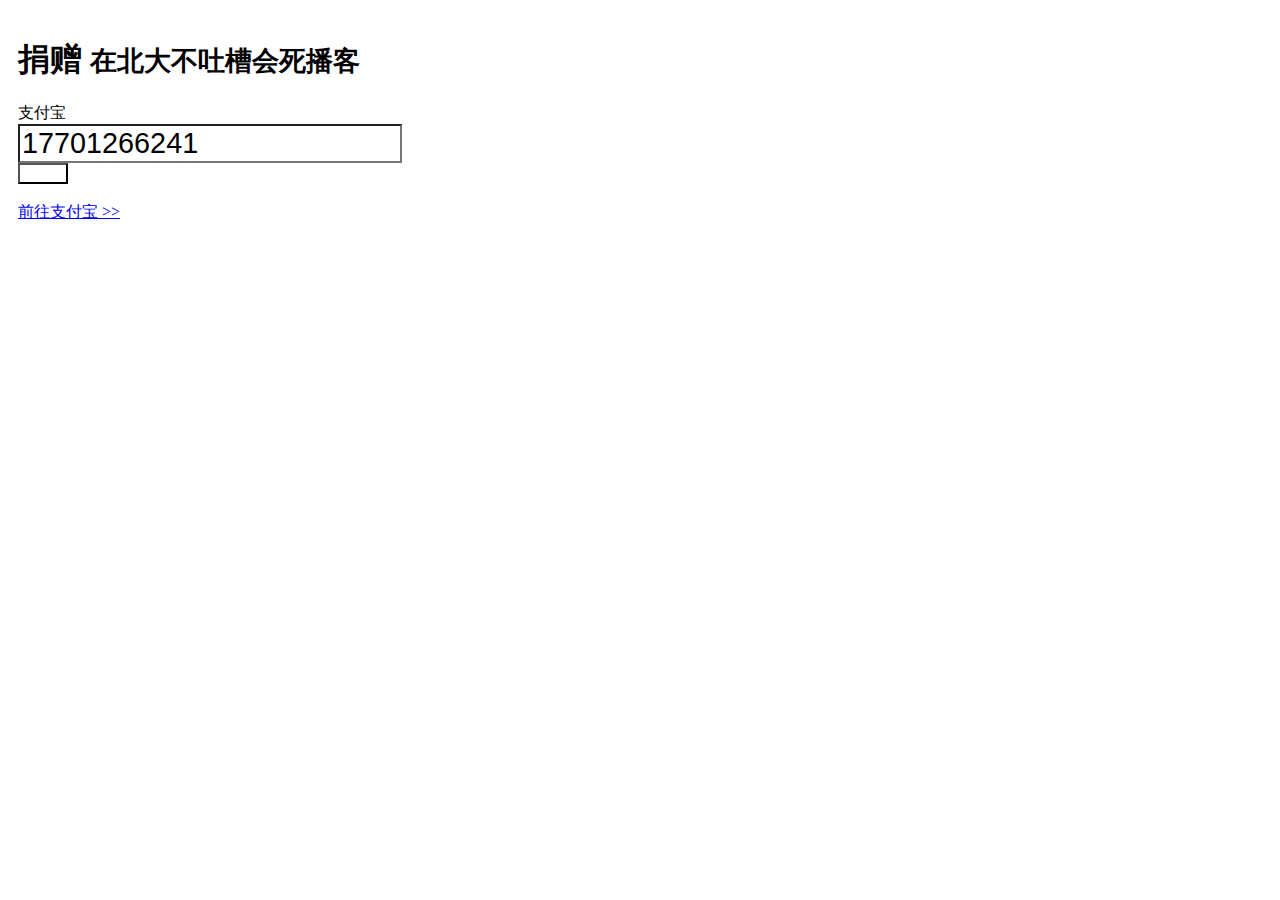
<file: donate-alipay.html>
<html>
<head>
    <meta charset="utf-8">
    <meta name="viewport" content="width=device-width, initial-scale=1">
    <title>捐赠 - 在北大不吐槽会死播客</title>
    <link rel="stylesheet" type="text/css" href="http://cdn.staticfile.org/twitter-bootstrap/3.2.0/css/bootstrap.min.css">
    <link rel="stylesheet" type="text/css" href="style/donate-alipay.css">
    <script type="text/javascript" src="http://cdn.staticfile.org/jquery/1.7.1/jquery.min.js"></script>
    <script type="text/javascript" src="http://cdn.staticfile.org/zeroclipboard/2.1.3/ZeroClipboard.min.js"></script>
</head>
<body>

<div class="container">

    <div class="row">
        <div class="col-xs-12">
            <div class="page-header">
                <h1>捐赠 <small>在北大不吐槽会死播客</small></h1>
            </div>
        </div>
    </div>

    <div class="row">
        <div class="col-xs-12">
            <div class="input-group input-group-lg">
                <span class="input-group-addon">支付宝</span>
                <input type="text" class="form-control" readonly value="17701266241"/>
                <span class="input-group-btn">
                    <button class="btn btn-default zclip-button" type="button" aria-label="复制" data-clipboard-text="17701266241" data-copied-hint="已复制！">&nbsp;</button>
                </span>
            </div>
        </div>
    </div>

    <div class="row"><br/></div>

    <div class="row">
        <div class="col-xs-6">
            <big id="msg-container" class="text-success">已复制到剪切板！</big>
        </div>
        <div class="col-xs-6 text-right">
            <a class="btn btn-danger btn-sm" href="http://www.alipay.com/" target="_blank">前往支付宝 &gt;&gt;</a>
        </div>
    </div>

</div>

</body>
<script type="text/javascript" src="script/donate-alipay.js"></script>
</html>
</file>
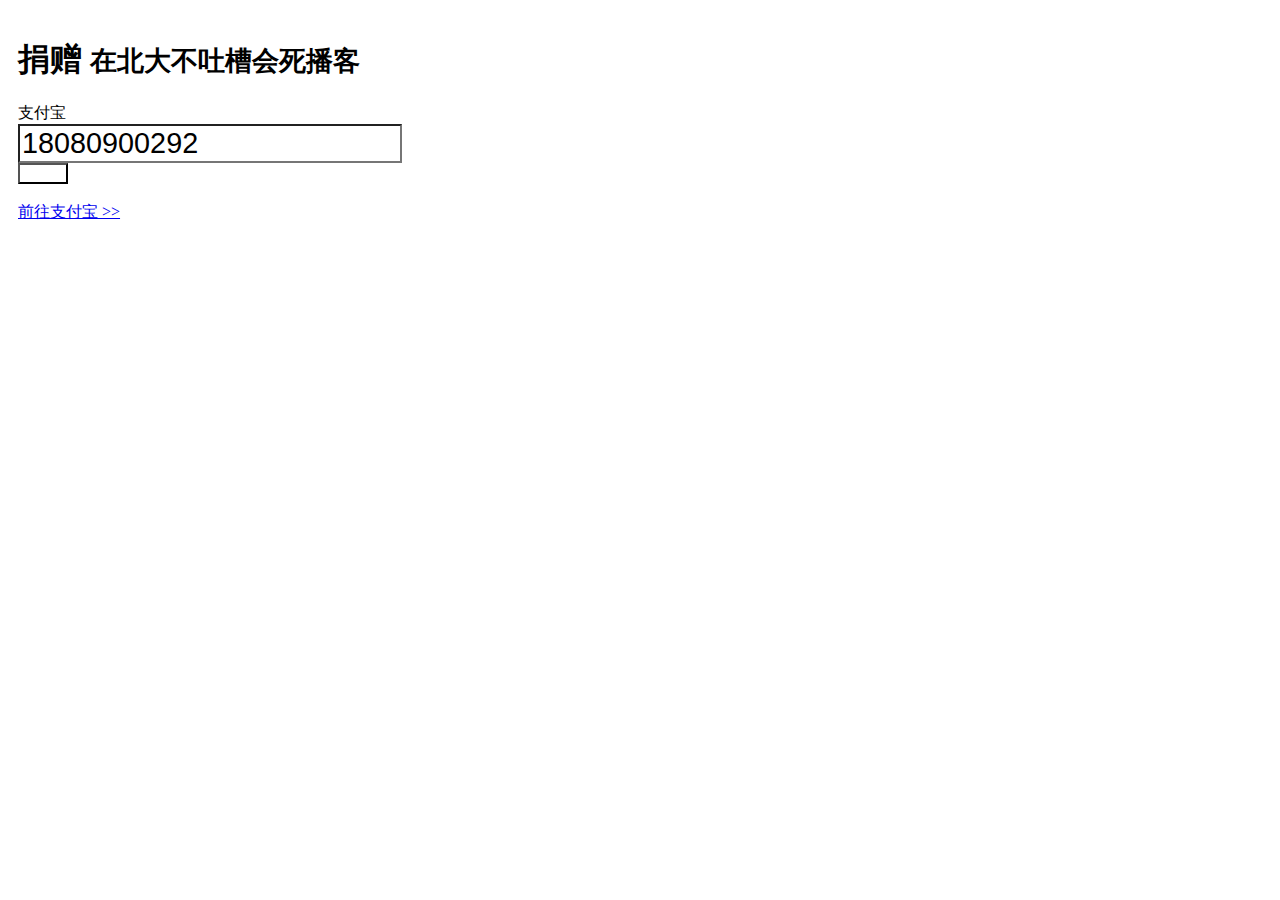
<file: donate/alipay.html>
<html>
<head>
    <meta charset="utf-8">
    <meta name="viewport" content="width=device-width, initial-scale=1">
    <title>捐赠 - 在北大不吐槽会死播客</title>
    <link rel="stylesheet" type="text/css" href="http://cdn.staticfile.org/twitter-bootstrap/3.2.0/css/bootstrap.min.css">
    <style type="text/css">
        body {
            width: 400px;
            height: 250px;
            padding: 10px;
        }
        .container {
            width: 100%;
        }
        .zclip-button {
            width: 50px;
            background: url(http://default.u.qiniudn.com/icon-copy.png) no-repeat center center;
            background-size: 24px auto;
        }
        .input-group-addon {
            font-size: 16px;
        }
        .input-group-lg .form-control {
            font-size: 1.8em;
        }
        .form-control[readonly] {
            background: white;
            cursor: auto;
        }
        #msg-container {
            display: none;
        }
        .page-header {
            margin: 20px 0;
        }
    </style>
    <script type="text/javascript" src="http://cdn.staticfile.org/jquery/1.7.1/jquery.min.js"></script>
    <script type="text/javascript" src="http://cdn.staticfile.org/zeroclipboard/2.1.3/ZeroClipboard.min.js"></script>
</head>
<body>

<div class="container">

    <div class="row">
        <div class="col-xs-12">
            <div class="page-header">
                <h1>捐赠 <small>在北大不吐槽会死播客</small></h1>
            </div>
        </div>
    </div>

    <div class="row">
        <div class="col-xs-12">
            <div class="input-group input-group-lg">
                <span class="input-group-addon">支付宝</span>
                <input type="text" class="form-control" readonly value="18080900292"/>
                <span class="input-group-btn">
                    <button class="btn btn-default zclip-button" type="button" aria-label="复制" data-clipboard-text="18080900292" data-copied-hint="已复制！">&nbsp;</button>
                </span>
            </div>
        </div>
    </div>

    <div class="row"><br/></div>

    <div class="row">
        <div class="col-xs-6">
            <big id="msg-container" class="text-success">已复制到剪切板！</big>
        </div>
        <div class="col-xs-6 text-right">
            <a class="btn btn-danger btn-sm" href="http://www.alipay.com/" target="_blank">前往支付宝 &gt;&gt;</a>
        </div>
    </div>

</div>

</body>
<script type="text/javascript">
var timer;
var $msg = $('#msg-container');
var client = new ZeroClipboard($('.zclip-button').get(0));
client.on('ready', function(event) {
    client.on('aftercopy', function(event) {
        clearTimeout(timer);
        $msg.fadeIn();
        timer = setTimeout(function() {
            $msg.fadeOut();
        }, 5000);
    });
});
</script>
</html>
</file>
<file: style/donate-alipay.css>
body {
    width: 400px;
    height: 250px;
    padding: 10px;
}
.container {
    width: 100%;
}
.zclip-button {
    width: 50px;
    background: url(http://default.u.qiniudn.com/icon-copy.png) no-repeat center center;
    background-size: 24px auto;
}
.input-group-addon {
    font-size: 16px;
}
.input-group-lg .form-control {
    font-size: 1.8em;
}
.form-control[readonly] {
    background: white;
    cursor: auto;
}
#msg-container {
    display: none;
}
.page-header {
    margin: 20px 0;
}
</file>
